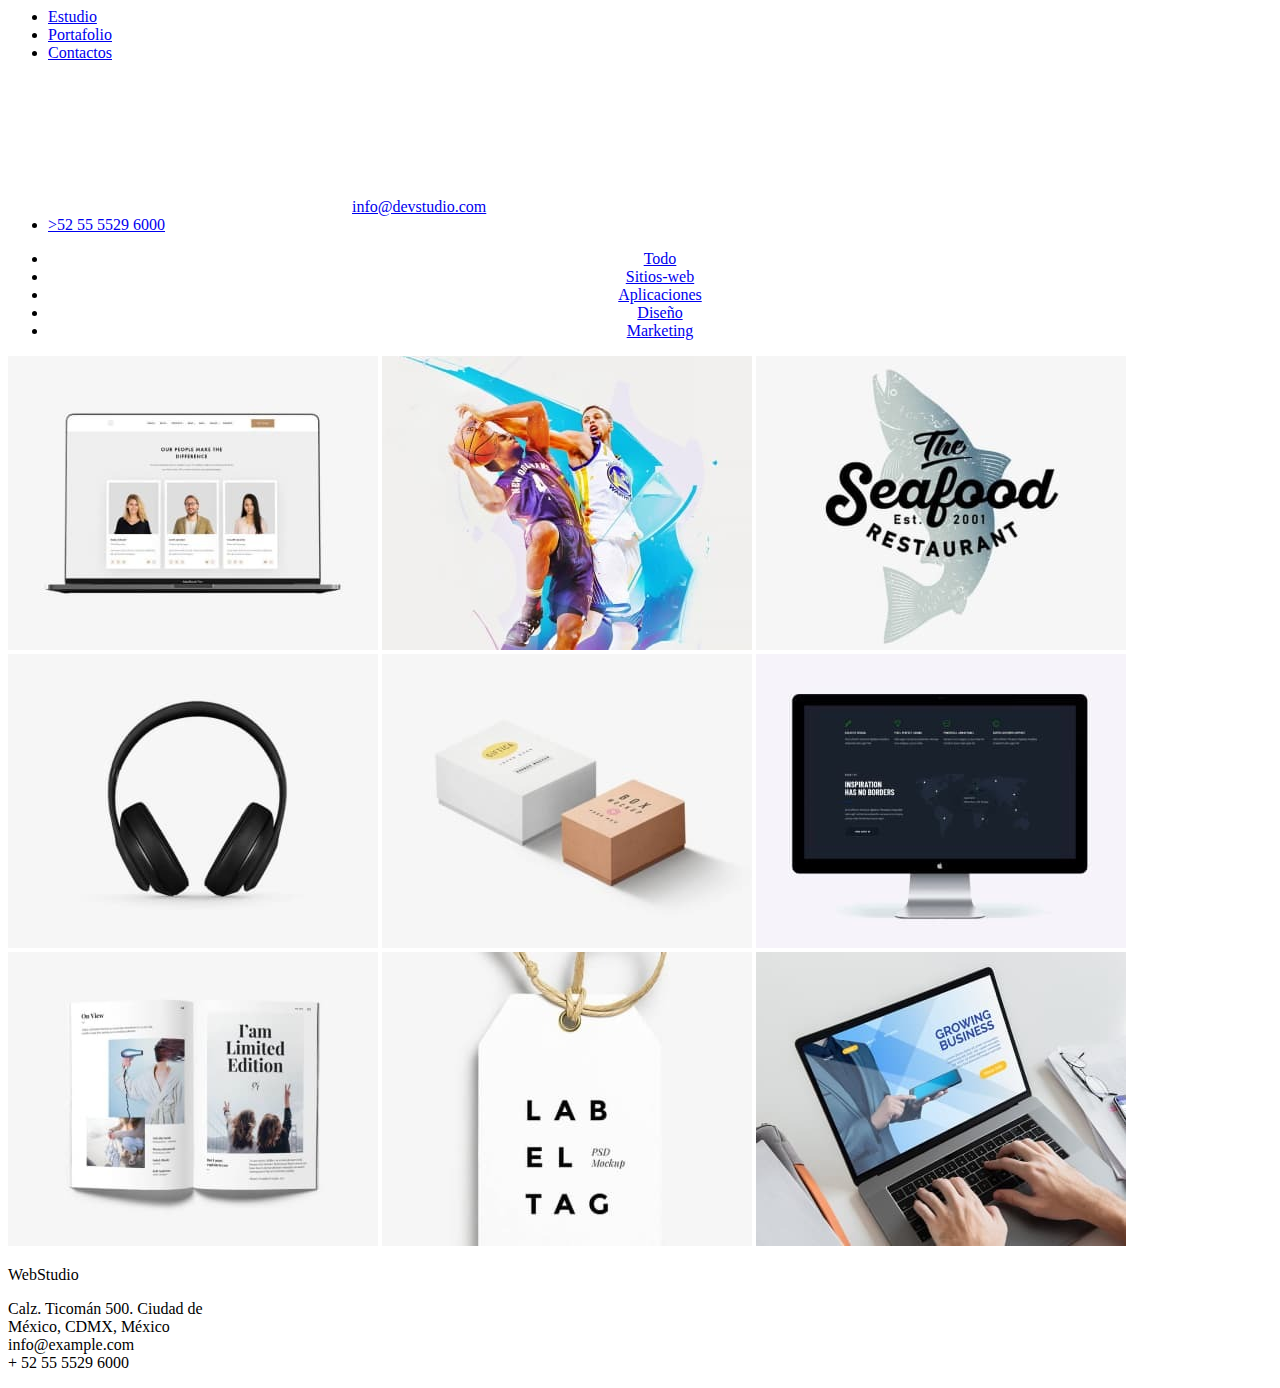
<file: portafolio.html>
<html lang="es">
<head>
<title>WebStudio</title>
</head>
 <header>
        <nav class="menu">
            <ul>
                <li><a href="#">Estudio</a></li>
                <li><a href="#">Portafolio</a></li>
                <li><a href="#">Contactos</a></li>
                <svg class="icon-sobre"></svg>
                <use xlink:href="icons.svg#sobre.svg"
                <li><a href="#">info@devstudio.com</a></li>
                <li><a href="#"> >52 55 5529 6000</a></li>
            </ul>
        </nav>
    </header>
<body>
    <section>
        <center>
            <ul>
                <li><a href="#">Todo</a></li>
                <li><a href="#">Sitios-web</a></li>
                <li><a href="#">Aplicaciones</a></li>
                <li><a href="#">Diseño</a></li>
                <li><a href="#">Marketing</a></li>
            </ul>
        </center>
    </section>
    <div>
        <img src="tecnoduck.jpg" alt="tecnoduck" width=" "</img>
        <img src="poster.jpg" alt="poster" width=" " </img>
        <img src="mariscos.jpg" alt="mariscos" width=" " </img>
        </img>
    </div>
    <div> 
    <img src="p.prime.jpg" alt="proyecto prime" width=" " </img>
    <img src="p.cajas.jpg" alt="proyecto cajas" width=" " </img>
    <img src="inspiracion.jpg" alt="inspiracion" width=" " </img>
    </img>
    </div>
    <div> 
        <img src="edicionlimitada.jpg" alt="edicionlimitada" width=" " </img>
        <img src="p.lab.jpg" alt="proyecto LAB" width=" " </img>
        <img src="negocio.jpg" alt="negocio" width=" " </img> </img>
    </div>
    <footer>
        <p>WebStudio</p>
            <p> Calz. Ticomán 500. Ciudad de <br>
            México, CDMX, México <br>
            info@example.com <br>
            + 52 55 5529 6000
            </p>
    </footer>
</body>
</html>
</file>
